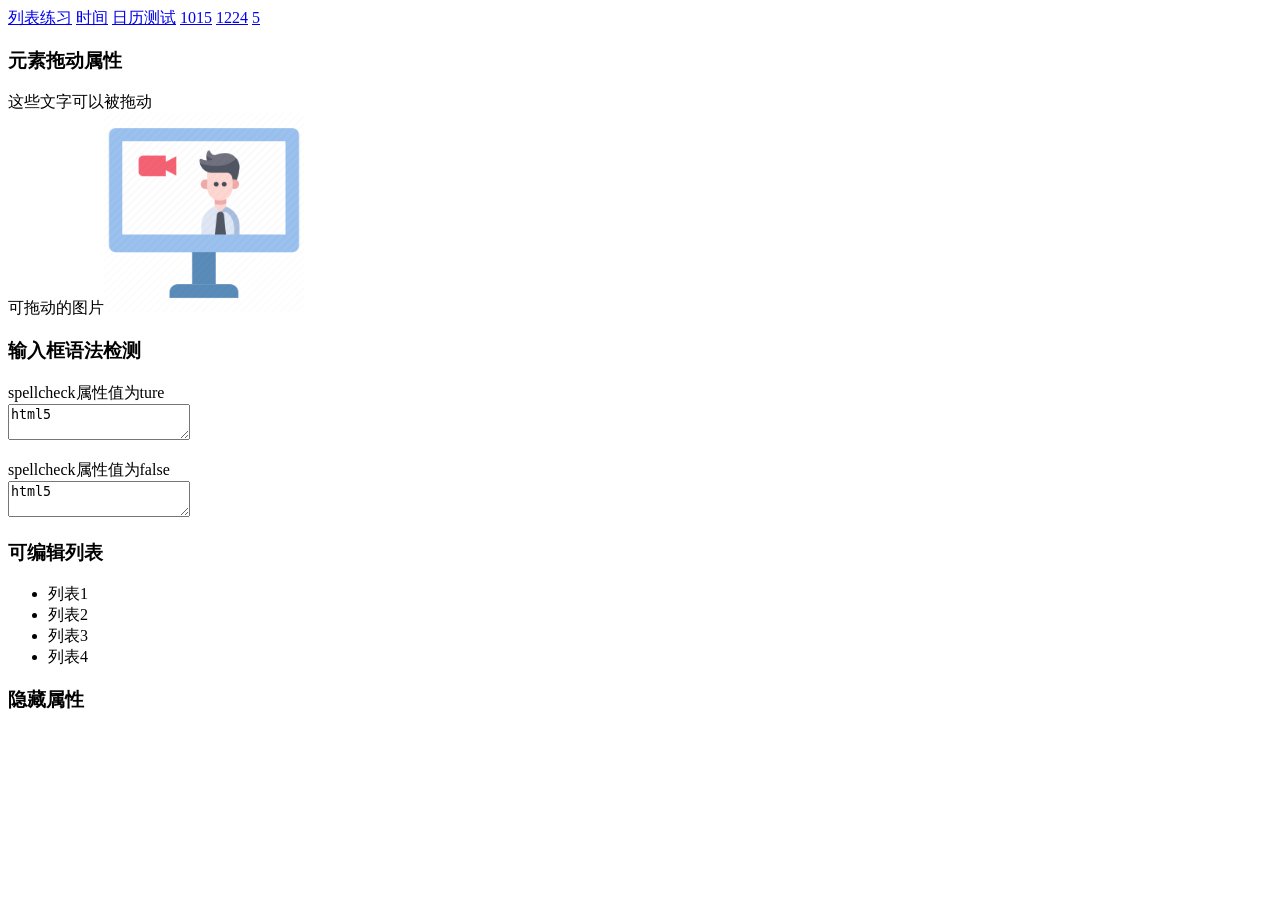
<file: index.html>
﻿<!DOCTYPE html>
<html>
	<head>
		<meta charset="utf-8" />
		<title>darggable属性的应用</title>
	</head>
	<body>
		<a href="3.html">列表练习</a>
		<a href="time.html">时间</a>
		<a href="time1.html">日历测试</a>
		<a href="1015.html">1015</a>
		<a href="6.html">1224</a>
		<a href="5.html">5</a>
		<h3>元素拖动属性</h3>
		<article draggable="true">这些文字可以被拖动</article>
		可拖动的图片<img src="img/4692769.png" draggable="true" width="200">
		<h3>输入框语法检测</h3>
		<p>spellcheck属性值为ture<br/>
		<textarea spellcheck="true">html5</textarea>
		</p>
		<p>spellcheck属性值为false<br/>
		<textarea spellcheck="false">html5</textarea>
		</p>
		<h3>可编辑列表</h3>
		<ul contenteditable="ture">
			<li>列表1</li>
			<li>列表2</li>
			<li>列表3</li>
			<li>列表4</li>
		</ul>
		<h3>隐藏属性</h3>
		<ul hidden="hidden">
			<li>列表1</li>
			<li>列表2</li>
			<li>列表3</li>
			<li>列表4</li>
		</ul>
	</body>
</html>
</file>
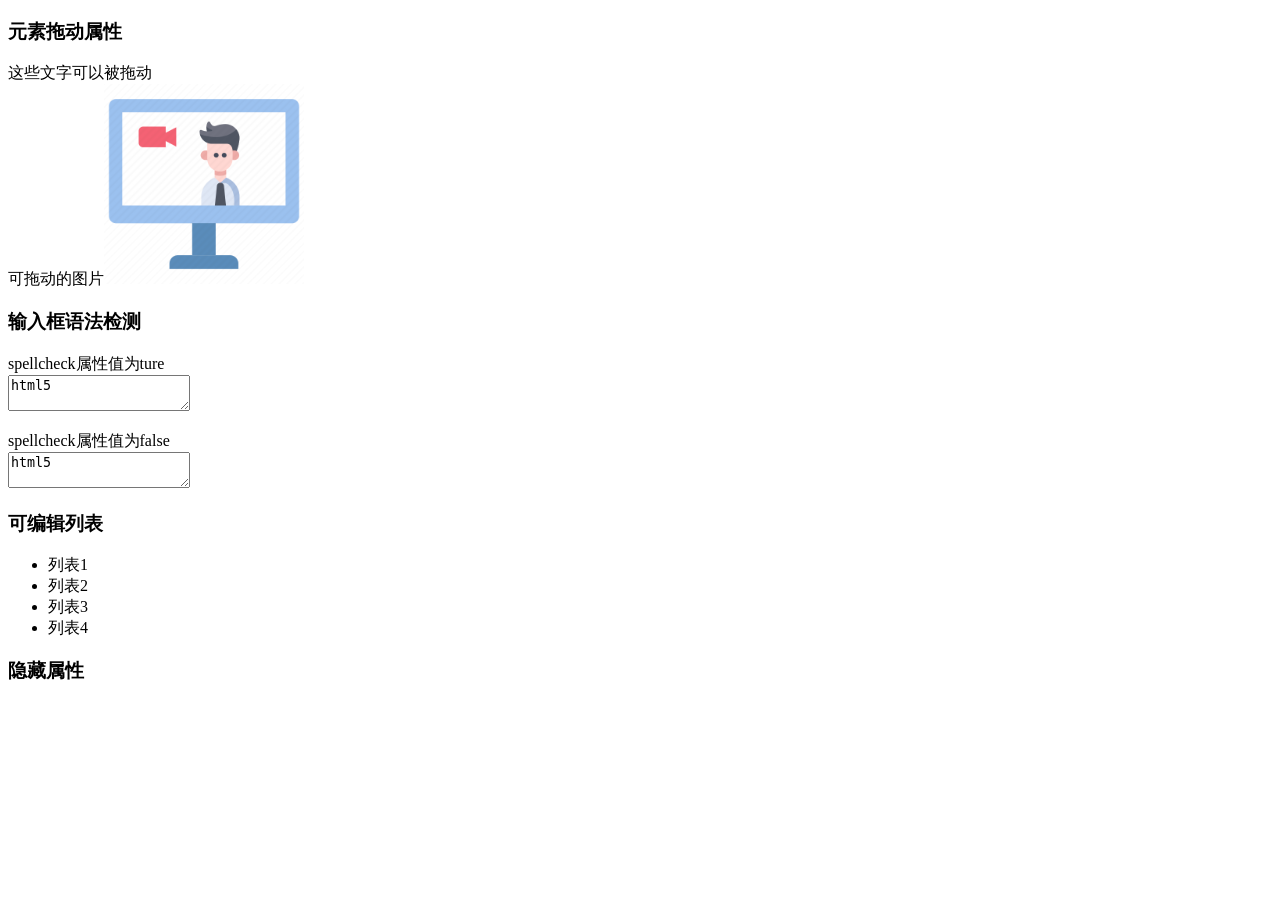
<file: 1.html>
﻿<!DOCTYPE html>
<html>
	<head>
		<meta charset="utf-8" />
		<title>darggable属性的应用</title>
	</head>
	<body>
		
		<h3>元素拖动属性</h3>
		<article draggable="true">这些文字可以被拖动</article>
		可拖动的图片<img src="img/4692769.png" draggable="true" width="200">
		<h3>输入框语法检测</h3>
		<p>spellcheck属性值为ture<br/>
		<textarea spellcheck="true">html5</textarea>
		</p>
		<p>spellcheck属性值为false<br/>
		<textarea spellcheck="false">html5</textarea>
		</p>
		<h3>可编辑列表</h3>
		<ul contenteditable="ture">
			<li>列表1</li>
			<li>列表2</li>
			<li>列表3</li>
			<li>列表4</li>
		</ul>
		<h3>隐藏属性</h3>
		<ul hidden="hidden">
			<li>列表1</li>
			<li>列表2</li>
			<li>列表3</li>
			<li>列表4</li>
		</ul>
	</body>
</html>
</file>
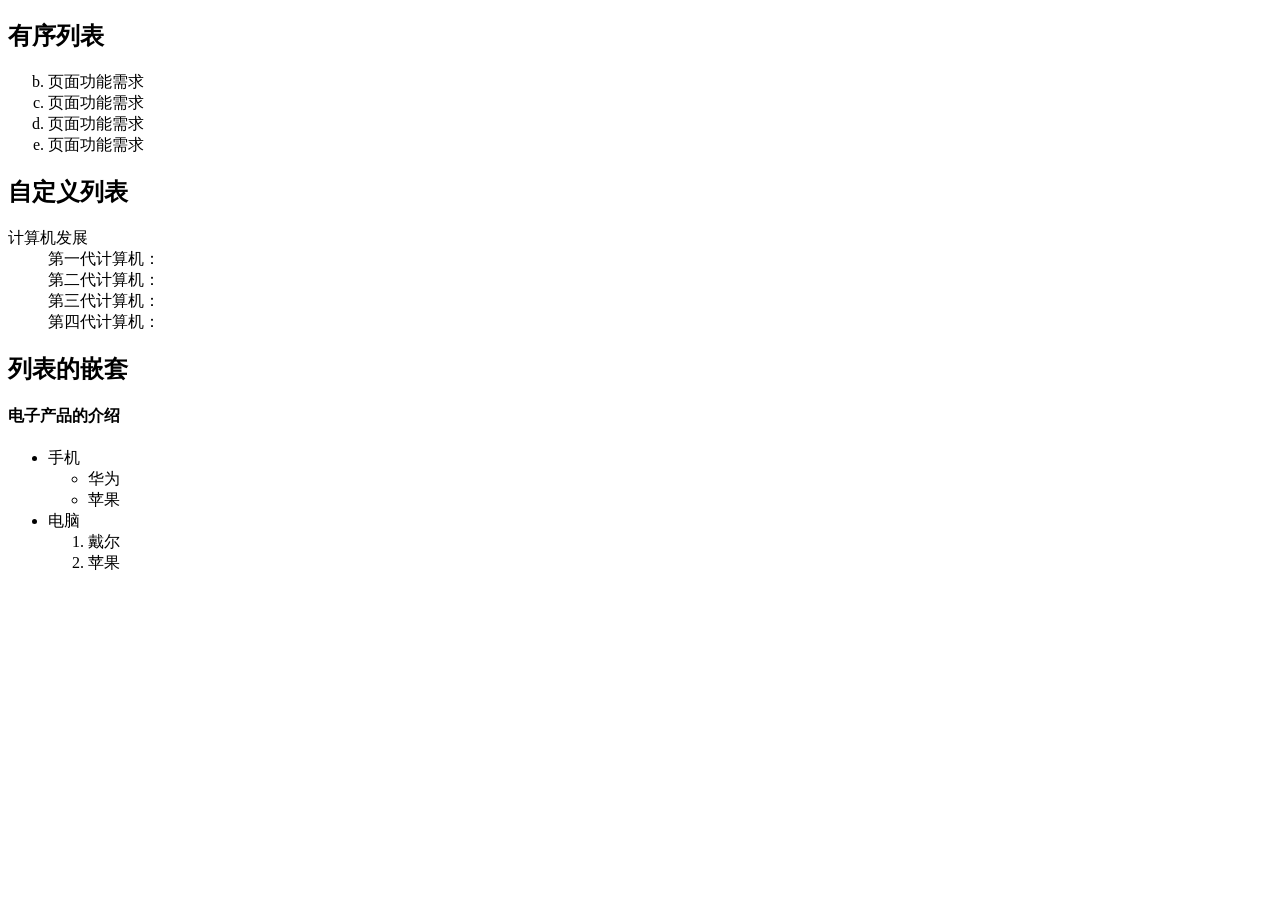
<file: 3.html>
﻿<!DOCTYPE html>
<html>
	<head>
		<meta charset="utf-8">
		<title></title>
	</head>
	<body>
	
	<h2>有序列表</h2>
	<ol type="a" start="2">
		<li>页面功能需求</li>
		<li>页面功能需求</li>
		<li>页面功能需求</li>
		<li>页面功能需求</li>
	</ol>
	<h2>自定义列表</h2>	
	<dl>
		<dt>计算机发展</dt>
		<dd>第一代计算机：</dd>
		<dd>第二代计算机：</dd>
		<dd>第三代计算机：</dd>
		<dd>第四代计算机：</dd>
	</dl>	
	<h2>列表的嵌套</h2>
	<h4>电子产品的介绍</h4>
	<ul>
		<li>手机
		    <ul>
				<li>华为</li>
				<li>苹果</li>
			</ul>
		</li>
		<li>电脑
		   <ol>
			   <li>戴尔</li>
			    <li>苹果</li>
				</ol>
		</li>
	</ul>
	</body>
</html>
</file>
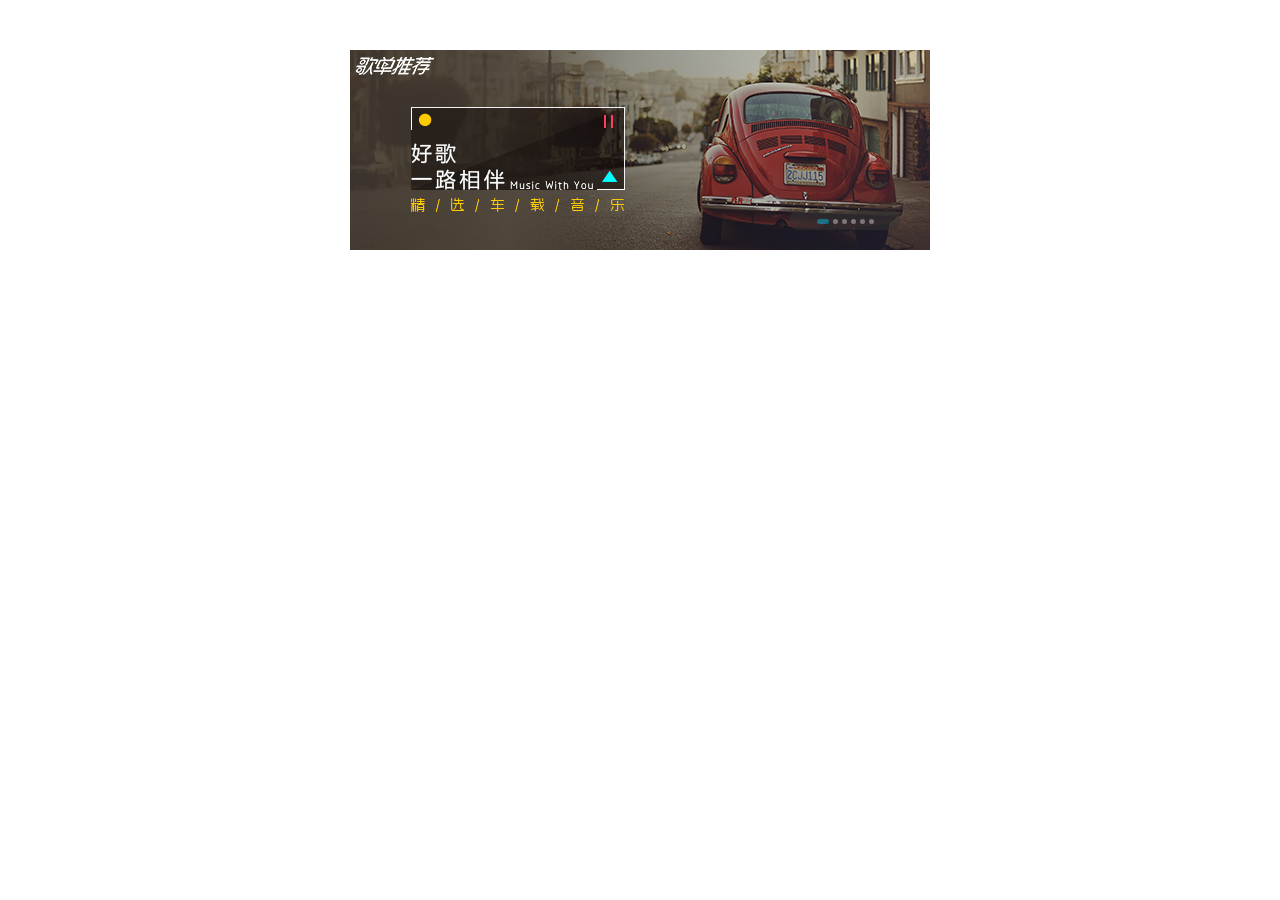
<file: 5.html>
<!DOCTYPE html>
<html>
	<head>
		<meta charset="utf-8" />
		<title>网页焦点图页面</title>
		<link rel="stylesheet" href="css/style06.css" type="text/css">
	</head>
	<body>
	<div>
		<img src="img/11.jpg" alt="车载音乐">
		<a href="#" class="left"><</a>
		<a href="#" class="right">></a>
		<ul>
			<li class="max"></li>
			<li></li>
			<li></li>
			<li></li>
			<li></li>
			<li></li>
		</ul>
	</div>		
	</body>
</html>
</file>
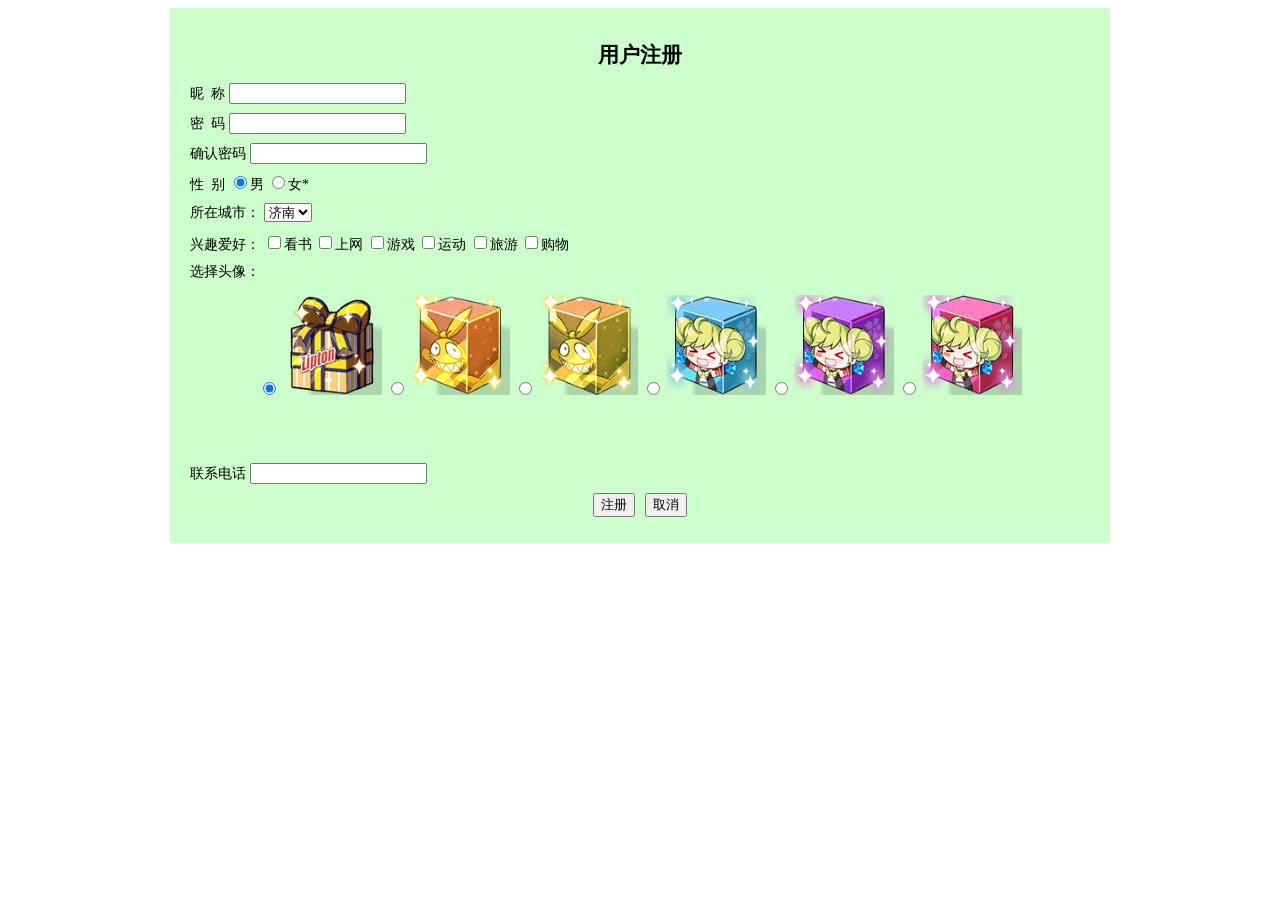
<file: 6.html>
<!DOCTYPE html>
<html>
	<head>
		<meta charset="utf-8" />
		<title>无标题文档</title>
		<style type="text/css">
			body{
				font-family: "宋体";
				font-size: 14px;
			}
			#box{
				height: auto;
				width: 900px;
				margin: 0 auto;
				padding: 20px;
				background-color: #CFC;
			}
			h2{
				text-align: center;
				height: 20px;
				line-height: 20px;
			}
			div{
				height: 30px;
			}
			.bg3{
				height: 200px;
			}
			.txt{
				text-align: center;
			}
			p{
				text-align: center;
			}
			img{
				width: 100px;
				height: 100px;
			}
			
			
		</style>
	</head>
	<body>
		<div id="box">
		<form method="post" action="#">
			<h2>用户注册</h2>
			<div>
				<span>昵&nbsp;&nbsp;称</span>
				<input type="text" required="required"/>
			</div>
			<div>
				<span>密&nbsp;&nbsp;码</span>
				<input type="password" required="required"/>
			</div>
			<div>
				<span>确认密码</span>
				<input type="password" required="required"/>
			</div>
			<div>
				<span>性&nbsp;&nbsp;别</span>
				<input name="radio" type="radio" checked="checked"/>男
				<input type="radio" name="radio"/>女*
			</div>
			<div>
				<span>所在城市：</span>
				<select>
					<option>烟台</option>
					<option selected="selected">济南</option>
					<option>沈阳</option>
					<option>北京</option>
				</select>
			</div>
			<div>
				<span>兴趣爱好：</span>
				<input type="checkbox"/>看书
				<input type="checkbox"/>上网
				<input type="checkbox"/>游戏
				<input type="checkbox"/>运动
				<input type="checkbox"/>旅游
				<input type="checkbox"/>购物
			</div>
			<div class="bg3">
				<span>选择头像：</span>
				<p>
					<input type="radio" name="radio3" checked="checked"/>
					<img src="img/1.png"/>
					<input type="radio" name="radio3"/>
					<img src="img/2.png"/>
					<input type="radio" name="radio3"/>
					<img src="img/3.png"/>
					<input type="radio" name="radio3"/>
					<img src="img/4.png"/>
					<input type="radio" name="radio3"/>
					<img src="img/5.png"/>
					<input type="radio" name="radio3"/>
					<img src="img/6.png"/>
					
				</p>
			</div>
			<div>
				<span>联系电话</span>
				<input type="tel" required="required"/>
			</div>
			<div class="txt">
				<input type="submit" value="注册"/>&nbsp;&nbsp;
				<input type="reset" value="取消"/>
			</div>
		</form>
		
		</div>
		
	</body>
</html>
</file>
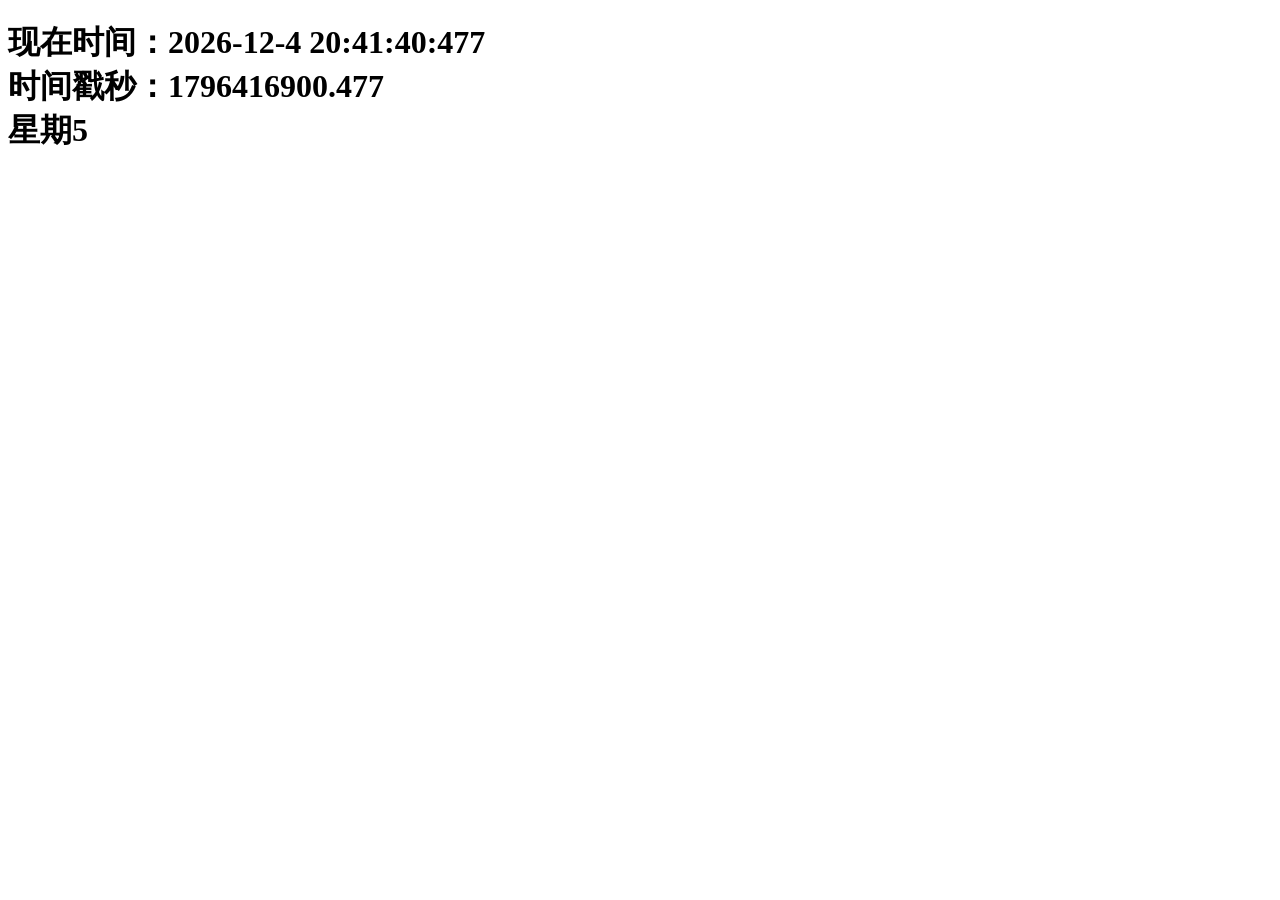
<file: time.html>
﻿<!DOCTYPE html>
<html lang="en">
<head>
    <meta charset="UTF-8">
    <meta name="viewport" content="width=device-width, initial-scale=1.0">
    <title>实时显示当前时间</title>
</head>
<body>
    <div id="time"></div>
    <script>
         function getTime() {
            var date = new Date();

            // 年、月、日
            var year = date.getFullYear();
            var month = date.getMonth() + 1;
            var wday = date.getDay();
            var ms = date.getMilliseconds();
            var day = date.getDate();
	var timeInMs = Date.now();
            // 时、分、秒
            var hour = date.getHours();
            var minute = date.getMinutes();
            var second = date.getSeconds();
            
            // 实时显示
            var element = document.getElementById('time');
            
            
            element.innerHTML = '<h1>现在时间：' + year + '-' + month + '-' + day + ' ' + hour + ':' + minute + ':' +second+':'+ms+'<br/>时间戳秒：'+timeInMs/1000+'<br/>星期'+wday;
            

        }
        setInterval('getTime()', 100);
    </script>
</body>
</html>
</file>
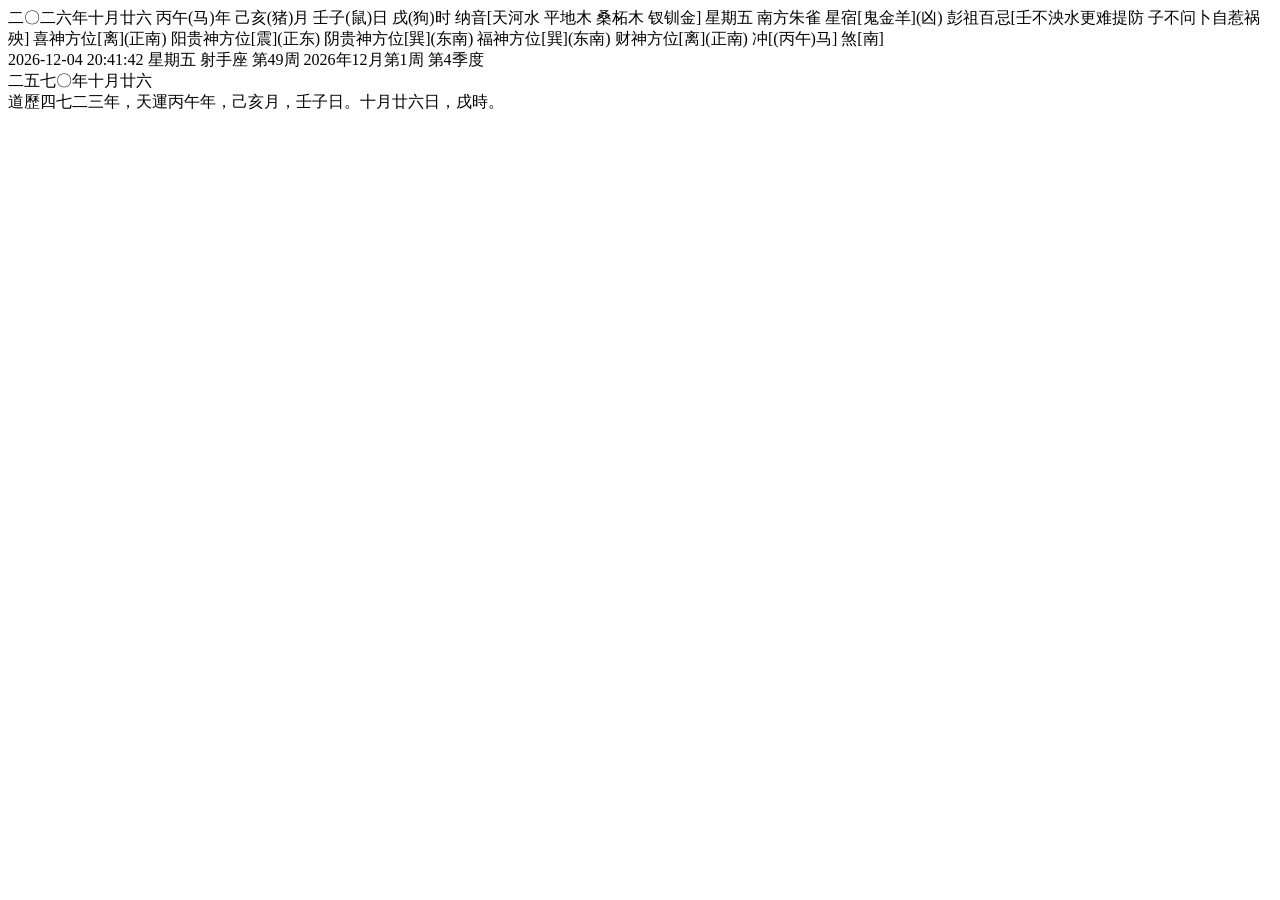
<file: time1.html>
﻿<!DOCTYPE html>
<html lang="en">
<head>
    <meta charset="UTF-8">
    <meta name="viewport" content="width=device-width, initial-scale=1.0">
    <title>日历库测试</title>
</head>
<body>
    <div id="time"></div>
    <script src="lunar.js"></script>
    <script>
         function getTime() {
            var date = new Date();
var ndate = Lunar.fromDate(new Date());
var foto = Foto.fromLunar(ndate);
var tao = Tao.fromLunar(ndate);
var stra= ndate.toFullString();
var strb=ndate.getSolar().toFullString()
var d = SolarWeek.fromDate(date, 0);
var e = SolarSeason.fromDate(date);
            // 年、月、日
            var year = date.getFullYear();
            var month = date.getMonth() + 1;
            var wday = date.getDay();
            var ms = date.getMilliseconds();
            var day = date.getDate();
			var timeInMs = Date.now();
            // 时、分、秒
            var hour = date.getHours();
            var minute = date.getMinutes();
            var second = date.getSeconds();
            
            // 实时显示
            var element = document.getElementById('time');
            
            
            element.innerHTML = stra+'<br/>'+strb+' 第'+d.getIndexInYear()+'周 '+d.toFullString()+' 第'+e.getIndex()+'季度'+'<br/>'+foto.toFullString()+'<br/>'+tao.toFullString()
            

        }
        setInterval('getTime()', 1000);
    </script>
</body>
</html>
</file>
<file: css/style06.css>
@charset "utf-8";
*{margin:0; padding:0;border:0;list-style:none;}
a{text-decoration:none; font-size:30px; color:#fff;}
div{
	width:580px;
	height:200px;
	margin:50px auto;
	position:relative;
}
a{
	float:left;
	width:25px;
	height:90px;
	line-height:90px;
	background:#333;
	opacity:0.7;
	text-align:center;
	border-radius:4px;
	display:none;
	cursor:pointer;
}
.left{
	position:absolute;
	left:-12px;
	top:60px;
}
.right{
	position:absolute;
	right:-12px;
	top:60px;
}
div:hover a{
	display:block;
}
ul{
	width:110px;
	height:20px;
	background:#333;
	opacity:0.5;
	border-radius:8px;
	position:absolute;
	right:30px;
	bottom:20px;
	text-align:center;
}
li{
	width:5px;
	height:5px;
	background:#CCC;
	border-radius:50%;
	display:inline-block;
}
.max{
	width:12px;
	background:#03BDE4;
	border-radius:6px;
}
</file>
